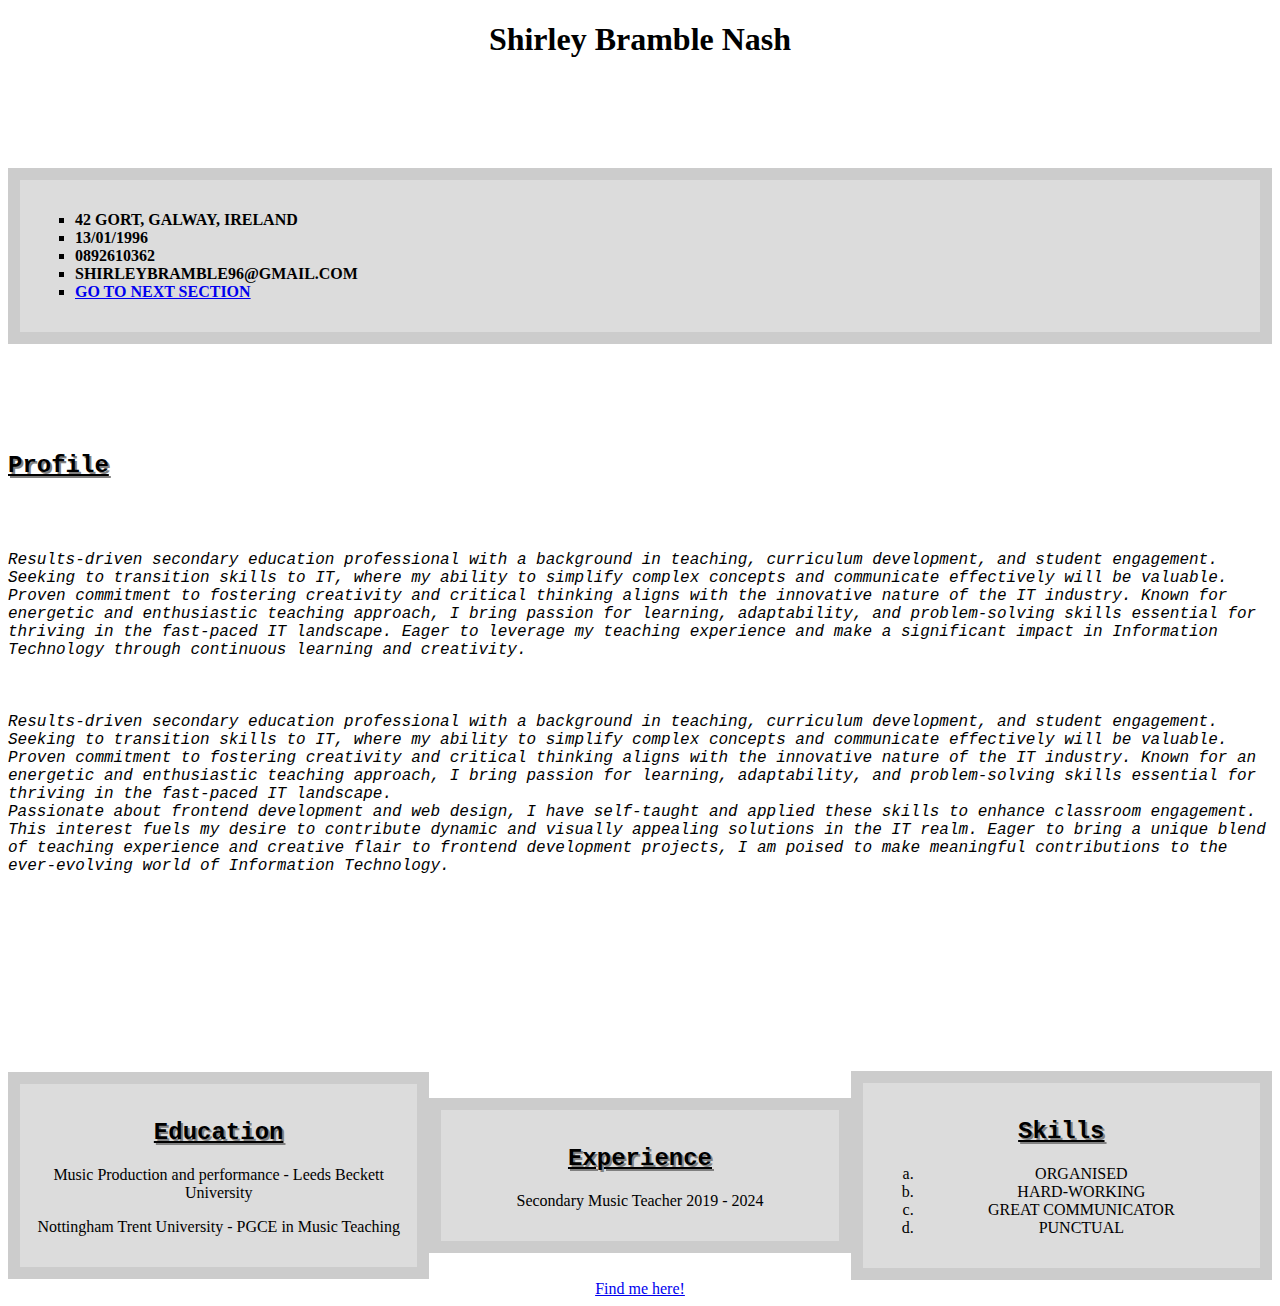
<file: index.html>
<!DOCTYPE html> <link rel="stylesheet"href="myStyle.css">
<html>
	<head>
	
	</head>
	<body>
		     <center><h1>Shirley Bramble Nash</h1></center>
			 <br><p><BrambleSG class="github io"></BrambleS></p>
			 <br>
			 <br>
				 <br>
			     <div class="container2">
			     <p><strong><ul style="list-style-type:square;">
					<li>42 Gort, Galway, Ireland</li>
				 <li>13/01/1996</li>
				 <li>0892610362</li>
				 <li>Shirleybramble96@gmail.com</li>
	        	<li><a href="#extra"> Go to next section</a></li>
			    </ul></strong></div></p>
				<br>
				 <br>
				 <br>
				 <br>
				 <strong><h2>Profile</h2></strong>
				<br>
				 <br>
				 <div class="content"><i><p>
					Results-driven secondary education professional with a background in teaching, curriculum development, and student engagement. 
					Seeking to transition skills to IT, where my ability to simplify complex concepts and communicate effectively will be valuable. 
					Proven commitment to fostering creativity and critical thinking aligns with the innovative nature of the IT industry. 
					Known for energetic and enthusiastic teaching approach, I bring passion for learning, adaptability, and problem-solving skills essential for thriving in the fast-paced IT landscape. 
					Eager to leverage my teaching experience and make a significant impact in Information Technology through continuous learning and creativity.
					<br>
					<br>
					<br>
				    <br>
				    Results-driven secondary education professional with a background in teaching, curriculum development, and student engagement. 
				    Seeking to transition skills to IT, where my ability to simplify complex concepts and communicate effectively will be valuable. 
				    Proven commitment to fostering creativity and critical thinking aligns with the innovative nature of the IT industry. 
				    Known for an energetic and enthusiastic teaching approach, I bring passion for learning, adaptability, and problem-solving skills essential for thriving in the fast-paced IT landscape.
				 <br>
				 Passionate about frontend development and web design, I have self-taught and applied these skills to enhance classroom engagement. 
				 This interest fuels my desire to contribute dynamic and visually appealing solutions in the IT realm. Eager to bring a unique blend of teaching experience and creative flair to frontend development projects, I am poised to make meaningful contributions to the ever-evolving world of Information Technology.
				 </p></i></div><br>
				 <br>
				 <br>
				 <br>
				 <br>
				 <br>
				 <br>
				 <br>
				 <br>
				 <br>
				<div class="container">
				<div class="box1">
				<h2>Education</h2> 
				<p>Music Production and performance - Leeds Beckett University</p>
				<p>Nottingham Trent University - PGCE in Music Teaching</p></div>
                 
                <div class="box2">
				<h2>Experience</h2>
				<p>Secondary Music Teacher 2019 - 2024</p></div>

				<div class="box3">
				<h2>Skills</h2>
			   <p><ul cclass="a">
				<li><center>Organised</center></li>
				<li><center>Hard-working</center></li>
			   <li><center>Great communicator</center></li>
			   <li><center>Punctual</center></li></p></div>
			</div>
		   <center>	<a href="https://www.threads.net/@shirleygrace_">Find me here!</a></center></body>
</html>
</file>
<file: myStyle.css>
.container {
  display: flex;
  justify-content: flex-start;
  align-items: flex-start;
  align-items: flex-end;
  align-items: center;
}
.container div {
  border: 12px#ccc solid;
  padding: 15px;
  text-align: center;
  background-color: gainsboro;
}
h1 {
  color: black;
  font-family: Cambria;
  text-transform: capitalize;
}
h2 {
  font-family: "Courier New", Courier, monospace;
  text-shadow: 2px 2px gray;
  text-decoration: underline;
}
h3 {
  font-family: "Courier New", Courier, monospace;
  text-decoration: underline;
}
ul {
  list-style-type: lower-alpha;
}
.box1 {
  flex: 1;
}
.box2 {
  flex: 1;
}
.box3 {
  flex: 1;
}

.container2 {
  display: flex;
  justify-content: flex-start;
  align-items: flex-start;
  align-items: flex-end;
  border: 12px#ccc solid;
  padding: 15px;
  background-color: gainsboro;
}
.content {
  font-family: "Courier New", Courier, monospace;
}
ul {
  text-transform: uppercase;
}
@media only screen and (max-width: 768px) {
  /* For mobile phones: */
  [class*="col-"] {
    width: 100%;
  }
}
</file>
